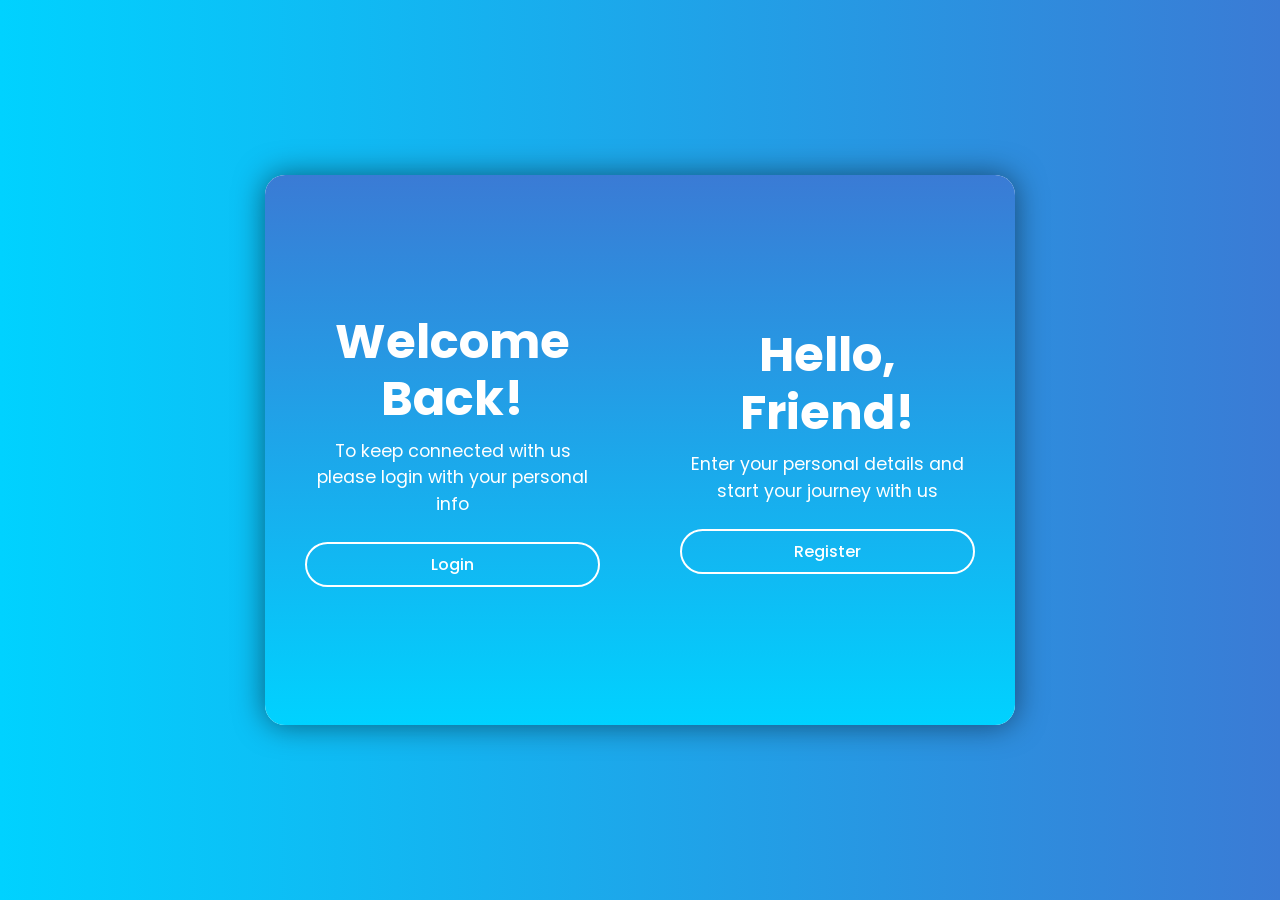
<file: BlockChain/login.html>
<!DOCTYPE html>
<html lang="en">

<head>
    <meta charset="UTF-8">
    <meta name="viewport" content="width=device-width, initial-scale=1.0">
    <title>Login/Signup Form</title>
    <link rel="stylesheet" href="login.css">
    <link href="https://unpkg.com/boxicons@2.1.4/css/boxicons.min.css" rel="stylesheet">
</head>

<body>
    <div class="container">
        <div class="form-box login">
            <form action="#">
                <h1>Login</h1>
                <div class="input-box">
                    <input type="text" placeholder="Username" required>
                    <i class="bx bx-user"></i>
                </div>
                <div class="input-box">
                    <input type="password" placeholder="Password" required>
                    <i class="bx bx-lock"></i>
                </div>

                <div class="remember-forgot">
                    <label><input type="checkbox">Remember me</label>
                    <a href="#">Forgot Password?</a>
                </div>

                <button type="submit" class="btn">Login</button>

                <div class="social-login">
                    <p>Or Login with</p>
                    <div class="social-icons">
                        <a href="#"><i class="bx bxl-google"></i></a>
                        <a href="#"><i class="bx bxl-facebook-circle"></i></a>
                        <a href="#"><i class="bx bxl-twitter"></i></a>
                        <a href="#"><i class="bx bxl-linkedin-square"></i></a>
                    </div>
                </div>
            </form>
        </div>

        <div class="form-box register">
            <form action="#">
                <h1>Registration</h1>
                <div class="input-box">
                    <input type="text" placeholder="Username" required>
                    <i class="bx bx-user"></i>
                </div>
                <div class="input-box">
                    <input type="email" placeholder="Email" required>
                    <i class="bx bx-envelope"></i>
                </div>
                <div class="input-box">
                    <input type="password" placeholder="Password" required>
                    <i class="bx bx-lock"></i>
                </div>
                <div class="remember-forgot">
                    <label><input type="checkbox">I agree to the terms & conditions</label>
                </div>
                <button type="submit" class="btn">Register</button>

                <div class="social-login">
                    <p>Or Sign up with</p>
                    <div class="social-icons">
                        <a href="#"><i class="bx bxl-google"></i></a>
                        <a href="#"><i class="bx bxl-facebook-circle"></i></a>
                        <a href="#"><i class="bx bxl-twitter"></i></a>
                        <a href="#"><i class="bx bxl-linkedin-square"></i></a>
                    </div>
                </div>
            </form>
        </div>

        <div class="panel left-panel">
            <h2>Welcome Back!</h2>
            <p>To keep connected with us please login with your personal info</p>
            <button class="btn transparent" id="login-btn">Login</button>
        </div>

        <div class="panel right-panel">
            <h2>Hello, Friend!</h2>
            <p>Enter your personal details and start your journey with us</p>
            <button class="btn transparent" id="register-btn">Register</button>
        </div>
    </div>

    <script src="script.js"></script>
</body>

</html>
</file>
<file: BlockChain/login.css>
@import url('https://fonts.googleapis.com/css2?family=Poppins:wght@300;400;500;600;700;800;900&display=swap');

* {
    margin: 0;
    padding: 0;
    box-sizing: border-box;
    font-family: 'Poppins', sans-serif;
    text-decoration: none;
    list-style: none;
}

body {
    display: flex;
    justify-content: center;
    align-items: center;
    min-height: 100vh;
    background: linear-gradient(to right, #00d2ff, #3a7bd5);
}

.container {
    position: relative;
    width: 750px;
    height: 550px;
    background: #fff;
    border-radius: 20px;
    box-shadow: 0 0 30px rgba(0, 0, 0, 0.5);
    overflow: hidden;
}

/* Forms Positioning and Transition */
.container .form-box {
    position: absolute;
    top: 0;
    width: 50%;
    height: 100%;
    display: flex;
    flex-direction: column;
    justify-content: center;
    align-items: center;
    padding: 0 30px;
    transition: transform 0.6s ease-in-out, opacity 0.6s ease-in-out;
}

/* Initial state for Login Form */
.container .form-box.login {
    left: 0;
    transform: translateX(0); /* Visible and in place */
    opacity: 1;
    z-index: 2; /* On top of the register form */
}

/* Initial state for Register Form */
.container .form-box.register {
    left: 50%; /* Position it to the right half */
    transform: translateX(100%); /* Move it completely off-screen to the right */
    opacity: 0; /* Make it invisible */
    z-index: 1; /* Behind the login form */
}

.form-box h1 {
    font-size: 3em;
    text-align: center;
    color: #333;
    margin-bottom: 20px;
}

.input-box {
    position: relative;
    width: 100%;
    height: 50px;
    margin-bottom: 25px;
}

.input-box input {
    width: 100%;
    height: 100%;
    background: transparent;
    border: 2px solid #ccc;
    outline: none;
    border-radius: 40px;
    padding: 15px 45px 15px 20px;
    font-size: 1em;
    color: #333;
}

.input-box input::placeholder {
    color: #888;
}

.input-box .bx {
    position: absolute;
    right: 20px;
    top: 50%;
    transform: translateY(-50%);
    font-size: 1.2em;
    color: #888;
}

.remember-forgot {
    display: flex;
    justify-content: space-between;
    width: 100%;
    font-size: 0.9em;
    margin-bottom: 25px;
    color: #555;
}

.remember-forgot label input {
    accent-color: #3a7bd5;
    margin-right: 5px;
}

.remember-forgot a {
    color: #3a7bd5;
    text-decoration: none;
}

.remember-forgot a:hover {
    text-decoration: underline;
}

.btn {
    width: 100%;
    height: 45px;
    background: #3a7bd5;
    border: none;
    outline: none;
    border-radius: 40px;
    cursor: pointer;
    font-size: 1em;
    color: #fff;
    font-weight: 500;
    transition: background 0.3s ease;
}

.btn:hover {
    background: #2a6bb5;
}

.btn.transparent {
    background: transparent;
    border: 2px solid #fff;
    color: #fff;
}
.btn.transparent:hover {
    background: rgba(255, 255, 255, 0.2);
}

/* Social Login */
.social-login {
    margin-top: 25px;
    text-align: center;
    width: 100%;
}

.social-login p {
    font-size: 0.9em;
    color: #666;
    margin-bottom: 15px;
}

.social-icons {
    display: flex;
    justify-content: center;
    gap: 15px;
}

.social-icons a {
    display: inline-flex;
    justify-content: center;
    align-items: center;
    width: 40px;
    height: 40px;
    background: #eee;
    border-radius: 50%;
    color: #333;
    font-size: 1.2em;
    text-decoration: none;
    transition: background 0.3s ease, color 0.3s ease;
}

.social-icons a:hover {
    background: #3a7bd5;
    color: #fff;
}

/* Panels for sliding animation */
.container .panel {
    position: absolute;
    top: 0;
    width: 50%;
    height: 100%;
    background: linear-gradient(to top, #00d2ff, #3a7bd5);
    z-index: 10; /* Panels are initially on top of forms */
    display: flex;
    flex-direction: column;
    justify-content: center;
    align-items: center;
    color: #fff;
    text-align: center;
    padding: 0 40px;
    transition: transform 0.6s ease-in-out;
}

.container .panel.left-panel {
    left: 0;
    transform: translateX(0); /* Left panel starts visible */
    border-top-right-radius: 0;
    border-bottom-right-radius: 0;
}

.container .panel.right-panel {
    right: 0;
    transform: translateX(0); /* Right panel starts visible */
    border-top-left-radius: 0;
    border-bottom-left-radius: 0;
}

.panel h2 {
    font-size: 3em;
    margin-bottom: 10px;
    line-height: 1.2;
}

.panel p {
    font-size: 1.1em;
    margin-bottom: 25px;
    line-height: 1.5;
}

/* --- Animation states controlled by JavaScript (when .sign-up-mode is added) --- */

.container.sign-up-mode .left-panel {
    transform: translateX(-100%); /* Move left panel to the left, revealing forms */
}

.container.sign-up-mode .right-panel {
    transform: translateX(100%); /* Move right panel to the right, revealing forms */
}

/* Adjust forms when in sign-up mode */
.container.sign-up-mode .form-box.login {
    transform: translateX(-100%); /* Move login form off-screen to the left */
    opacity: 0;
    z-index: 1; /* Hide login form behind the register form */
}

.container.sign-up-mode .form-box.register {
    transform: translateX(0); /* Bring register form into view from the right */
    opacity: 1;
    z-index: 2; /* Bring register form to front */
}

/* Ensure the panels and forms move correctly when NOT in sign-up mode (i.e., when login form is active) */
.container:not(.sign-up-mode) .left-panel {
    transform: translateX(0); /* Left panel stays in place */
}

.container:not(.sign-up-mode) .right-panel {
    transform: translateX(0); /* Right panel stays in place */
}
.container:not(.sign-up-mode) .form-box.login {
    transform: translateX(0);
    opacity: 1;
    z-index: 2;
}
.container:not(.sign-up-mode) .form-box.register {
    transform: translateX(100%); /* Keeps register form off-screen */
    opacity: 0;
    z-index: 1;
}
</file>
